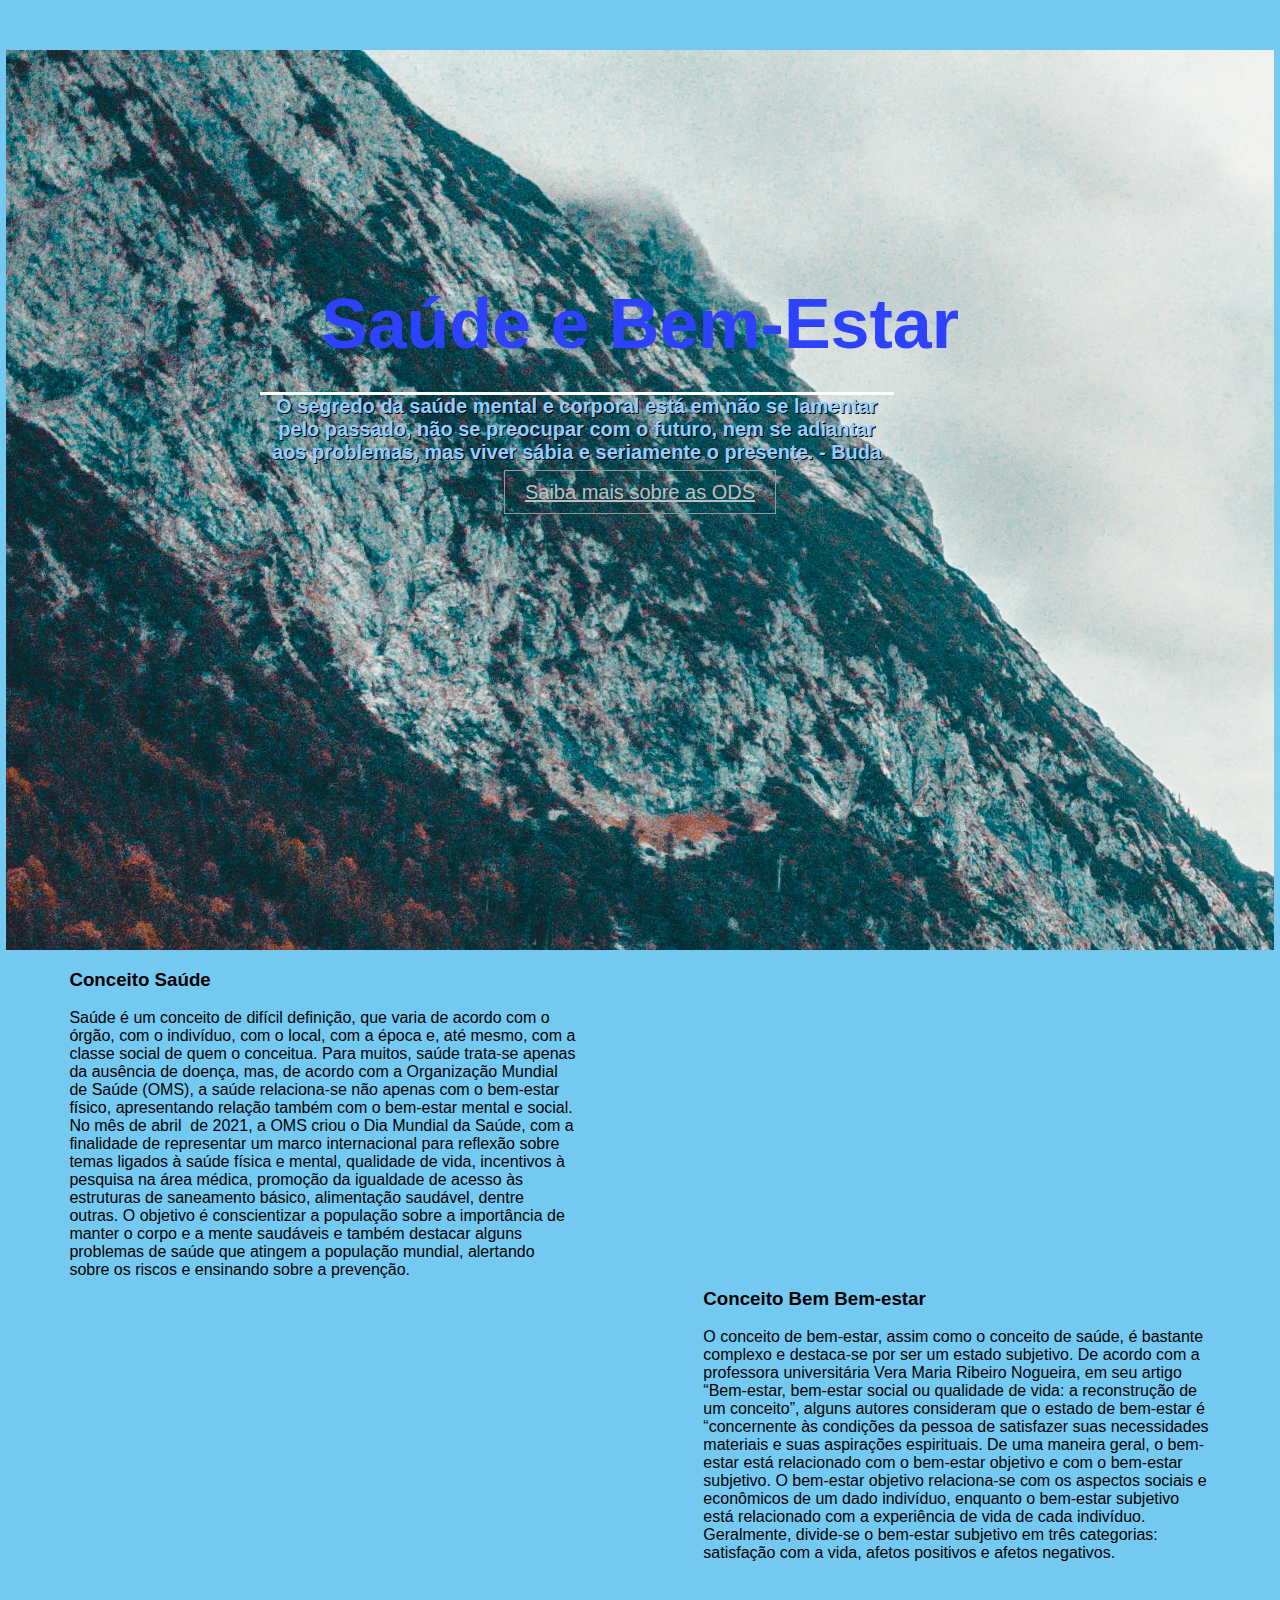
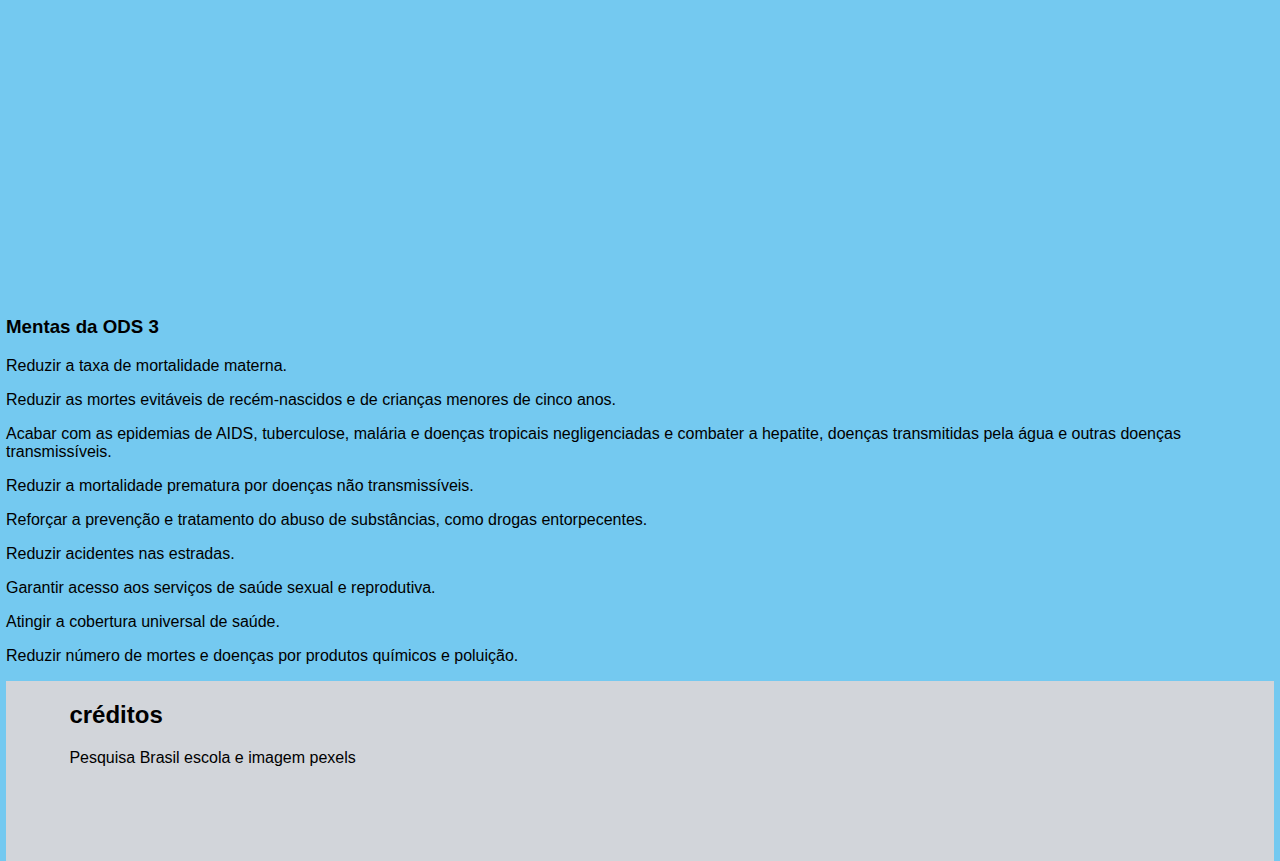
<file: index.html>
<!DOCTYPE html>
<html lang="en">
<head>
    <link rel="stylesheet"  type="text/css"    href="CSS/style.css">
    <meta charset="UTF-8">
    <meta name="viewport" content="width=device-width, initial-scale=1.0">
    <title>Saúde e Bem-estar</title>
   
    </head>
    <div id="imagem_fundo">
        <h1 id="titulo">Saúde e Bem-Estar</h1>
        <h2 id="subtitulo"> O segredo da saúde mental e corporal está em não se lamentar pelo passado, não se preocupar com o futuro, nem se adiantar aos problemas, mas viver sábia e seriamente o presente. - Buda</h2>
        <a id="acao" href="https://nacoesunidas.org/pos2015/agenda2030/" target="blanck">Saiba mais sobre as ODS</a>
    </div>

<div class="coluna dois">
<h3 class="centralizado"> Conceito Saúde </h3>

<p class="justificado"> Saúde é um conceito de difícil definição, que varia de acordo com o órgão, com o indivíduo, com o local, com a época e, até mesmo, com a classe social de quem o conceitua. Para muitos, saúde trata-se apenas da ausência de doença, mas, de acordo com a Organização Mundial de Saúde (OMS), a saúde relaciona-se não apenas com o bem-estar físico, apresentando relação também com o bem-estar mental e social.
No mês de abril  de 2021, a OMS criou o Dia Mundial da Saúde, com a finalidade de representar um marco internacional para reflexão sobre temas ligados à saúde física e mental, qualidade de vida, incentivos à pesquisa na área médica, promoção da igualdade de acesso às estruturas de saneamento básico, alimentação saudável, dentre outras.
O objetivo é conscientizar a população sobre a importância de manter o corpo e a mente saudáveis e também destacar alguns problemas de saúde que atingem a população mundial, alertando sobre os riscos e ensinando sobre a prevenção. </p>
</div>

<iframe width="560" height="315" src="https://www.youtube.com/embed/LMOynUxsGHo" title="ODS #3: Saúde de qualidade • IBGE Explica" frameborder="0" allow="accelerometer; autoplay; clipboard-write; encrypted-media; gyroscope; picture-in-picture; web-share" allowfullscreen></iframe>
 
<div class="coluna dois">
<h3 class="centralizado">  Conceito Bem Bem-estar</h3>

<p class="justificado"> O conceito de bem-estar, assim como o conceito de saúde, é bastante complexo e destaca-se por ser um estado subjetivo. De acordo com a professora universitária Vera Maria Ribeiro Nogueira, em seu artigo “Bem-estar, bem-estar social ou qualidade de vida: a reconstrução de um conceito”, alguns autores consideram que o estado de bem-estar é “concernente às condições da pessoa de satisfazer suas necessidades materiais e suas aspirações espirituais.
    De uma maneira geral, o bem-estar está relacionado com o bem-estar objetivo e com o bem-estar subjetivo. O bem-estar objetivo relaciona-se com os aspectos sociais e econômicos de um dado indivíduo, enquanto o bem-estar subjetivo está relacionado com a experiência de vida de cada indivíduo. Geralmente, divide-se o bem-estar subjetivo em três categorias: satisfação com a vida, afetos positivos e afetos negativos.
</p >
</div>

<iframe width="560" height="315" src="https://www.youtube.com/embed/ceuir5nncU8" title="5 Dicas ODS 03 - Saúde e Bem-Estar para Todos e Todas" frameborder="0" allow="accelerometer; autoplay; clipboard-write; encrypted-media; gyroscope; picture-in-picture; web-share" allowfullscreen></iframe>
</div>
<h3 class="centralizado"> Mentas da ODS 3 </h3>
 
<P>Reduzir a taxa de mortalidade materna.</P>

<p >Reduzir as mortes evitáveis de recém-nascidos e de crianças menores de cinco anos.</p>
    
<p>Acabar com as epidemias de AIDS, tuberculose, malária e doenças tropicais negligenciadas e combater a hepatite, doenças transmitidas pela água e outras doenças transmissíveis.</p>
    
  <p>Reduzir a mortalidade prematura por doenças não transmissíveis.</p>
    
   <p >Reforçar a prevenção e tratamento do abuso de substâncias, como drogas entorpecentes.</p>
    
   <p> Reduzir acidentes nas estradas.</p>
    
   <p> Garantir acesso aos serviços de saúde sexual e reprodutiva.</p>
    
    <p>Atingir a cobertura universal de saúde.</p>
    
   <p>Reduzir número de mortes e doenças por produtos químicos e poluição.</P>






 <footer> 
<div class="coluna dois">
<h2> créditos</h2>

<p>Pesquisa Brasil escola e imagem pexels</p>
</div>
 </footer>
</head>
<body>
    
</body>
</html>
</file>
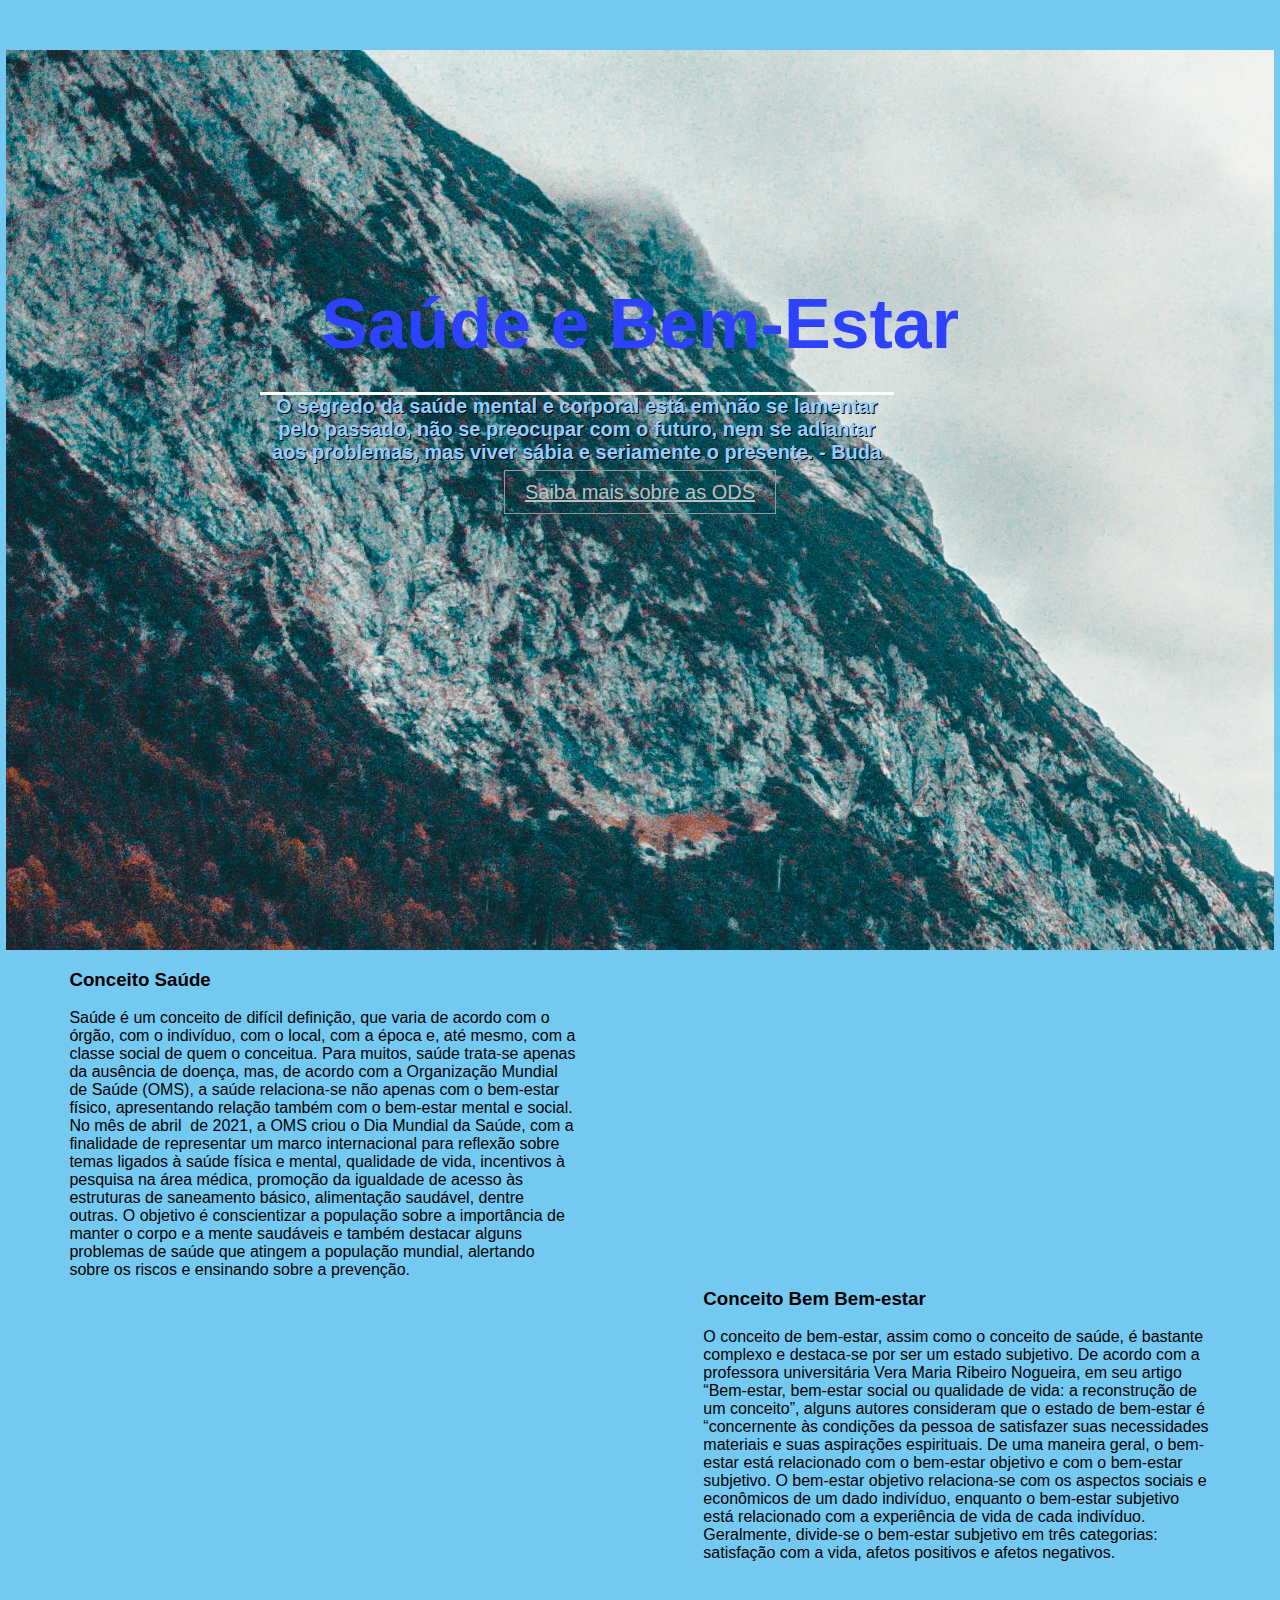
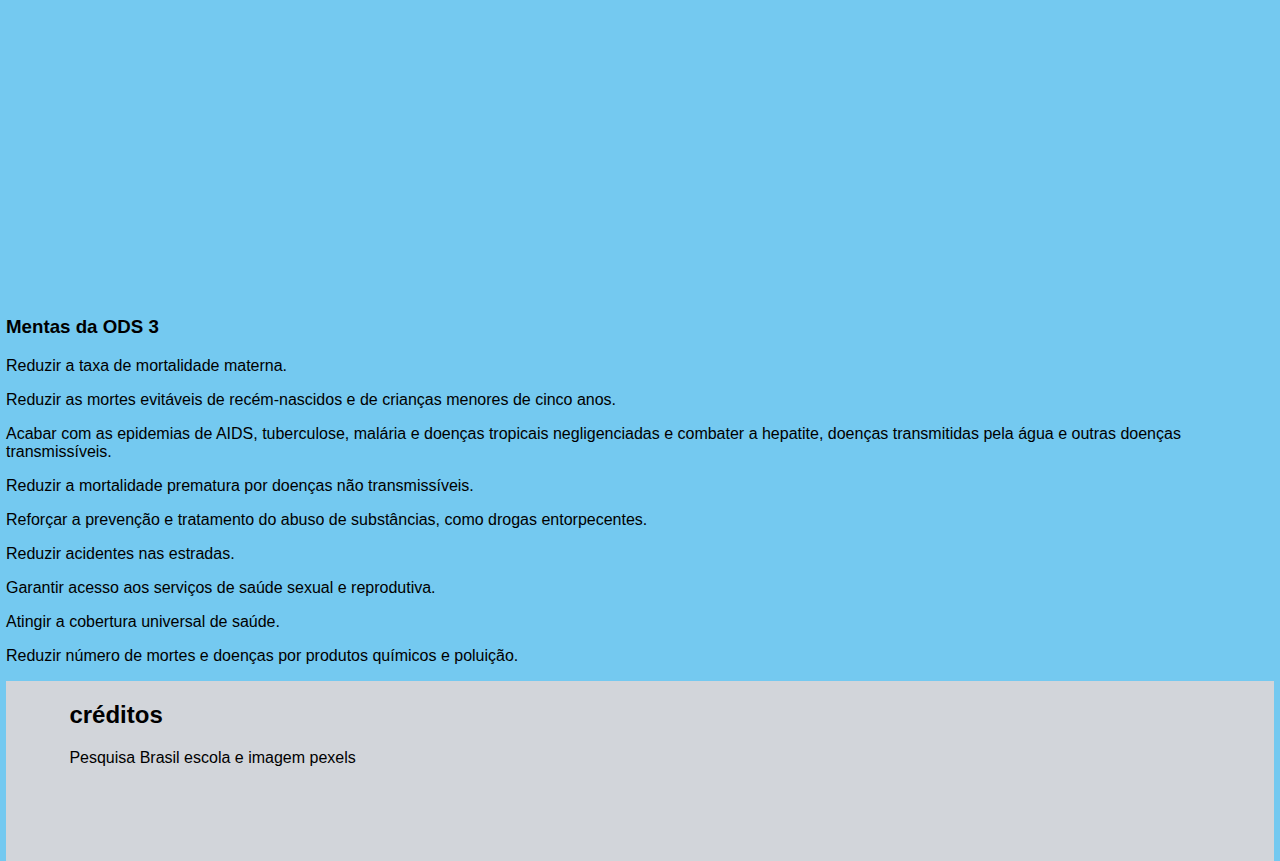
<file: site.html>
<!DOCTYPE html>
<html lang="en">
<head>
    <link rel="stylesheet"  type="text/css"    href="CSS/style.css">
    <meta charset="UTF-8">
    <meta name="viewport" content="width=device-width, initial-scale=1.0">
    <title>Saúde e Bem-estar</title>
   
    </head>
    <div id="imagem_fundo">
        <h1 id="titulo">Saúde e Bem-Estar</h1>
        <h2 id="subtitulo"> O segredo da saúde mental e corporal está em não se lamentar pelo passado, não se preocupar com o futuro, nem se adiantar aos problemas, mas viver sábia e seriamente o presente. - Buda</h2>
        <a id="acao" href="https://nacoesunidas.org/pos2015/agenda2030/" target="blanck">Saiba mais sobre as ODS</a>
    </div>

<div class="coluna dois">
<h3 class="centralizado"> Conceito Saúde </h3>

<p class="justificado"> Saúde é um conceito de difícil definição, que varia de acordo com o órgão, com o indivíduo, com o local, com a época e, até mesmo, com a classe social de quem o conceitua. Para muitos, saúde trata-se apenas da ausência de doença, mas, de acordo com a Organização Mundial de Saúde (OMS), a saúde relaciona-se não apenas com o bem-estar físico, apresentando relação também com o bem-estar mental e social.
No mês de abril  de 2021, a OMS criou o Dia Mundial da Saúde, com a finalidade de representar um marco internacional para reflexão sobre temas ligados à saúde física e mental, qualidade de vida, incentivos à pesquisa na área médica, promoção da igualdade de acesso às estruturas de saneamento básico, alimentação saudável, dentre outras.
O objetivo é conscientizar a população sobre a importância de manter o corpo e a mente saudáveis e também destacar alguns problemas de saúde que atingem a população mundial, alertando sobre os riscos e ensinando sobre a prevenção. </p>
</div>

<iframe width="560" height="315" src="https://www.youtube.com/embed/LMOynUxsGHo" title="ODS #3: Saúde de qualidade • IBGE Explica" frameborder="0" allow="accelerometer; autoplay; clipboard-write; encrypted-media; gyroscope; picture-in-picture; web-share" allowfullscreen></iframe>
 
<div class="coluna dois">
<h3 class="centralizado">  Conceito Bem Bem-estar</h3>

<p class="justificado"> O conceito de bem-estar, assim como o conceito de saúde, é bastante complexo e destaca-se por ser um estado subjetivo. De acordo com a professora universitária Vera Maria Ribeiro Nogueira, em seu artigo “Bem-estar, bem-estar social ou qualidade de vida: a reconstrução de um conceito”, alguns autores consideram que o estado de bem-estar é “concernente às condições da pessoa de satisfazer suas necessidades materiais e suas aspirações espirituais.
    De uma maneira geral, o bem-estar está relacionado com o bem-estar objetivo e com o bem-estar subjetivo. O bem-estar objetivo relaciona-se com os aspectos sociais e econômicos de um dado indivíduo, enquanto o bem-estar subjetivo está relacionado com a experiência de vida de cada indivíduo. Geralmente, divide-se o bem-estar subjetivo em três categorias: satisfação com a vida, afetos positivos e afetos negativos.
</p >
</div>

<iframe width="560" height="315" src="https://www.youtube.com/embed/ceuir5nncU8" title="5 Dicas ODS 03 - Saúde e Bem-Estar para Todos e Todas" frameborder="0" allow="accelerometer; autoplay; clipboard-write; encrypted-media; gyroscope; picture-in-picture; web-share" allowfullscreen></iframe>
</div>
<h3 class="centralizado"> Mentas da ODS 3 </h3>
 
<P>Reduzir a taxa de mortalidade materna.</P>

<p >Reduzir as mortes evitáveis de recém-nascidos e de crianças menores de cinco anos.</p>
    
<p>Acabar com as epidemias de AIDS, tuberculose, malária e doenças tropicais negligenciadas e combater a hepatite, doenças transmitidas pela água e outras doenças transmissíveis.</p>
    
  <p>Reduzir a mortalidade prematura por doenças não transmissíveis.</p>
    
   <p >Reforçar a prevenção e tratamento do abuso de substâncias, como drogas entorpecentes.</p>
    
   <p> Reduzir acidentes nas estradas.</p>
    
   <p> Garantir acesso aos serviços de saúde sexual e reprodutiva.</p>
    
    <p>Atingir a cobertura universal de saúde.</p>
    
   <p>Reduzir número de mortes e doenças por produtos químicos e poluição.</P>






 <footer> 
<div class="coluna dois">
<h2> créditos</h2>

<p>Pesquisa Brasil escola e imagem pexels</p>
</div>
 </footer>
</head>
<body>
    
</body>
</html>
</file>
<file: CSS/style.css>
html,
body { 
height: 100%;

    margin: 3px;;
    font-family: Arial, Helvetica, sans-serif;
    background-color: rgb(116, 201, 240)
    }
   
   #imagem_fundo{
    background: url("../img/pexels-stephan-seeber-1668246.jpg");
    height: 100%;
    text-align: center;
    background-image: cover;
}
#titulo{
    color: rgb(45, 66, 255);
    padding-top: 20%;
    font-size: 70px;
    line-height: 0.6;


}
#subtitulo{
    color: rgb(147, 205, 255);
    margin-left: 20%;
    margin-right: 30%;
    border-top: 3px solid white;
    text-shadow: 1px 1px black;
    font-size: 20px;
}
#acao{
    color: rgb(189, 191, 194);
    border: 1px rgb(153, 151, 151) solid;
    padding: 10px 20px 10px 20px;
    font-size: 20px;
    }

    .coluna{
        float: left;
        padding: 0 5%;
        position: relative;
        width: 50%;
    }
    .dois{
        width: 40%;
    }
    footer{
        background-color:  rgb(210, 213, 218);
        height: 20%;
        color: black;
        float: left;
        width: 100%;
       
    }
</file>
